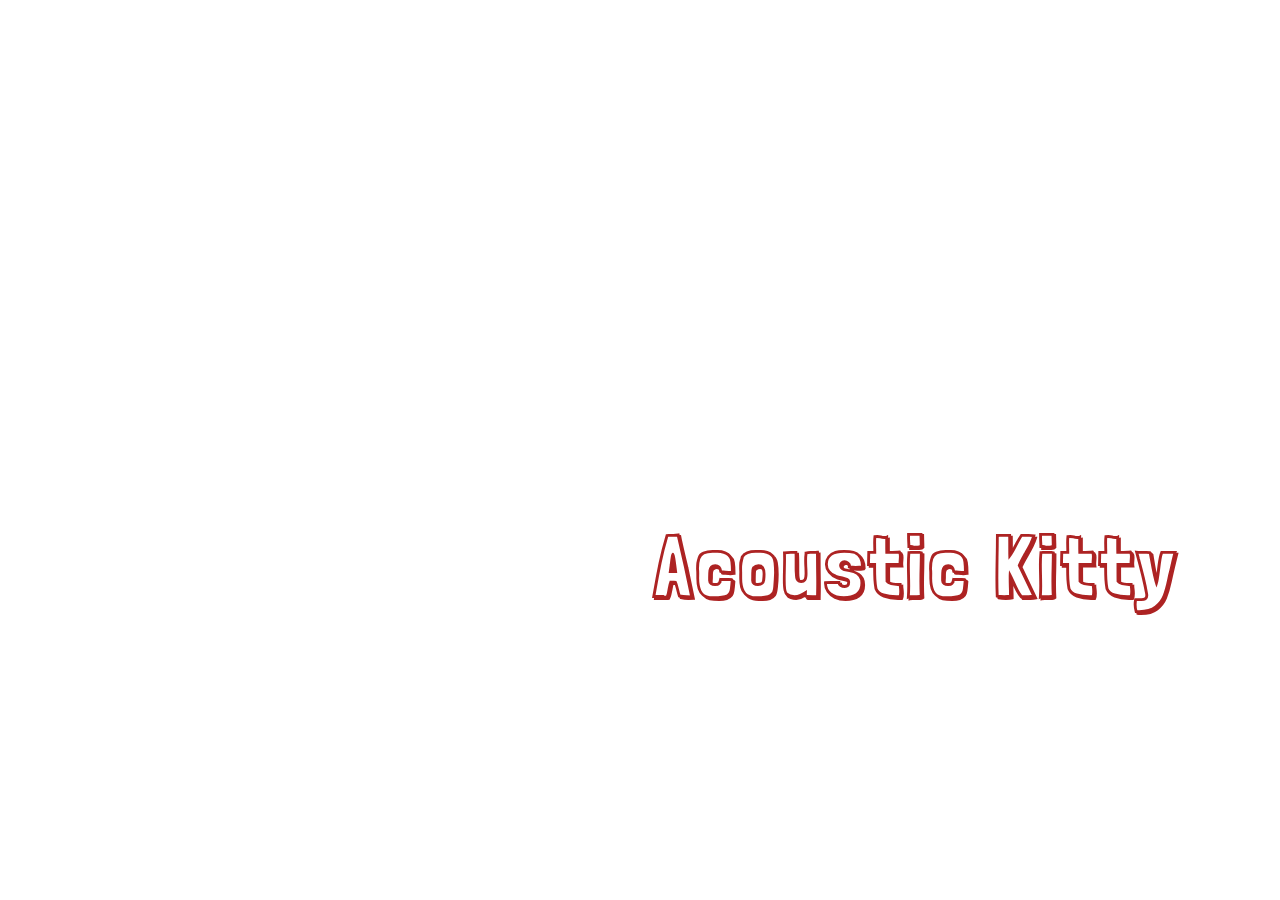
<file: landing.html>
<!DOCTYPE html>
<html lang="en">
<head>
	<meta charset="UTF-8">
	<title>Welcome</title>
  	<link rel="stylesheet" href="https://maxcdn.bootstrapcdn.com/bootstrap/3.3.7/css/bootstrap.min.css" integrity="sha384-BVYiiSIFeK1dGmJRAkycuHAHRg32OmUcww7on3RYdg4Va+PmSTsz/K68vbdEjh4u" crossorigin="anonymous">
	<link href="https://fonts.googleapis.com/css?family=Londrina+Shadow" rel="stylesheet">
	<link rel="stylesheet" type="text/css" href="assets/css/landingstyle.css">
</head>
<body>
<h1>Acoustic Kitty</h1>

      
</body>
</html>
</file>
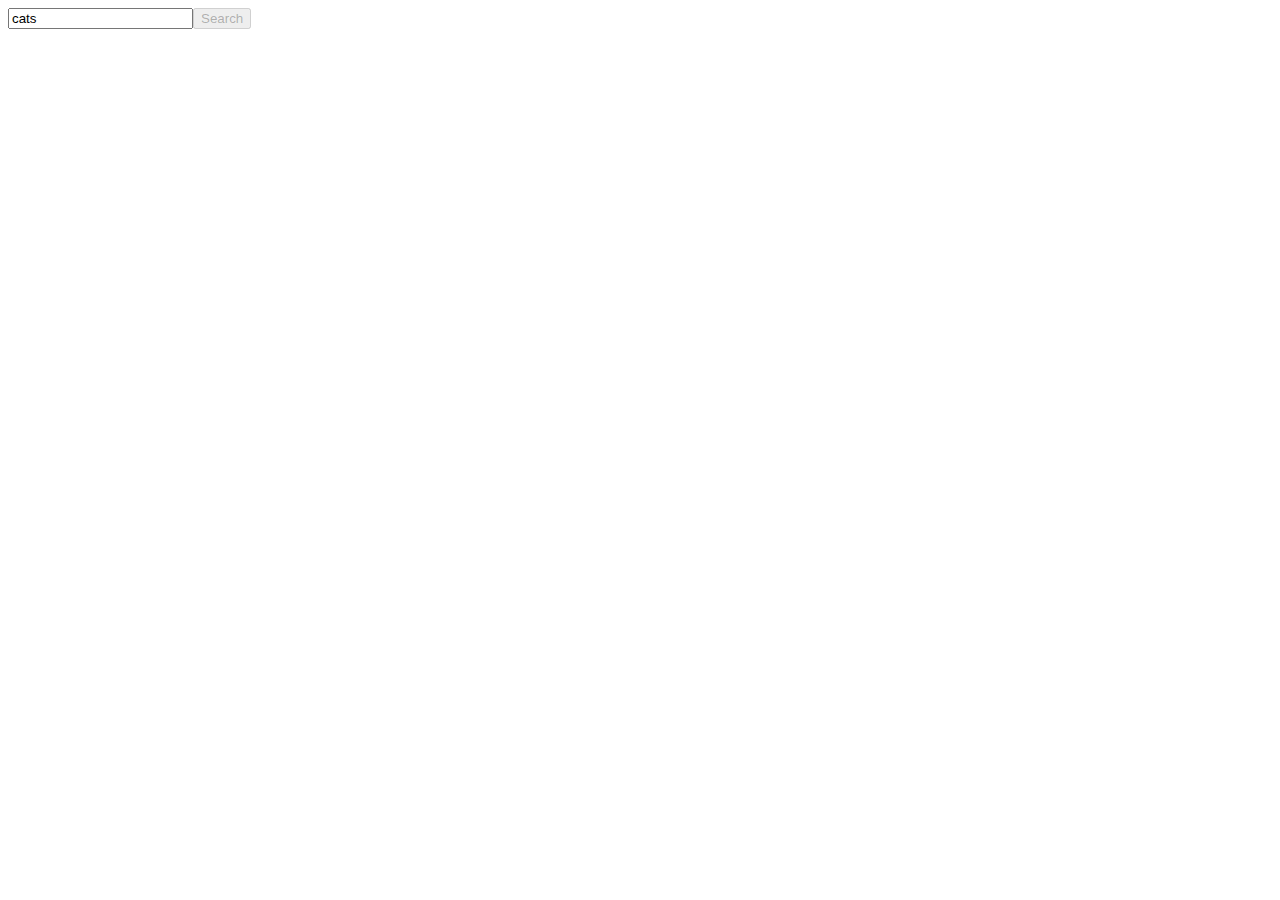
<file: search.html>
<!doctype html>
<html>
  <head>
    <title>Search</title>
  </head>
  <body>
    <div id="buttons">
      <label> <input id="query" value='cats' type="text"/><button id="search-button" disabled onclick="search()">Search</button></label>
    </div>
    <div id="search-container">
    </div>
    <script src="//ajax.googleapis.com/ajax/libs/jquery/1.8.2/jquery.min.js"></script>
    <script src="assets/js/auth.js"></script>
    <script src="assets/js/search.js"></script>
    <script src="https://apis.google.com/js/client.js?onload=googleApiClientReady"></script>
  </body>
</html>
</file>
<file: assets/css/landingstyle.css>
body {
	background: url("https://files.slack.com/files-pri/T3G1R4E1F-F4F38L6GG/trapkitty.jpg");
	background-size: 100%
}


h1 {
	float: right;
	padding-right: 100px;
	padding-top: 500px;
	font-size: 85px;
	color: #ad2323;
	   -webkit-text-fill-color: #ad2323;
   		-webkit-text-stroke-width: 2px;
   		-webkit-text-stroke-color: #ad2323;
	letter-spacing: 5px;
	font-family: 'Londrina Shadow', cursive;
}
</file>
